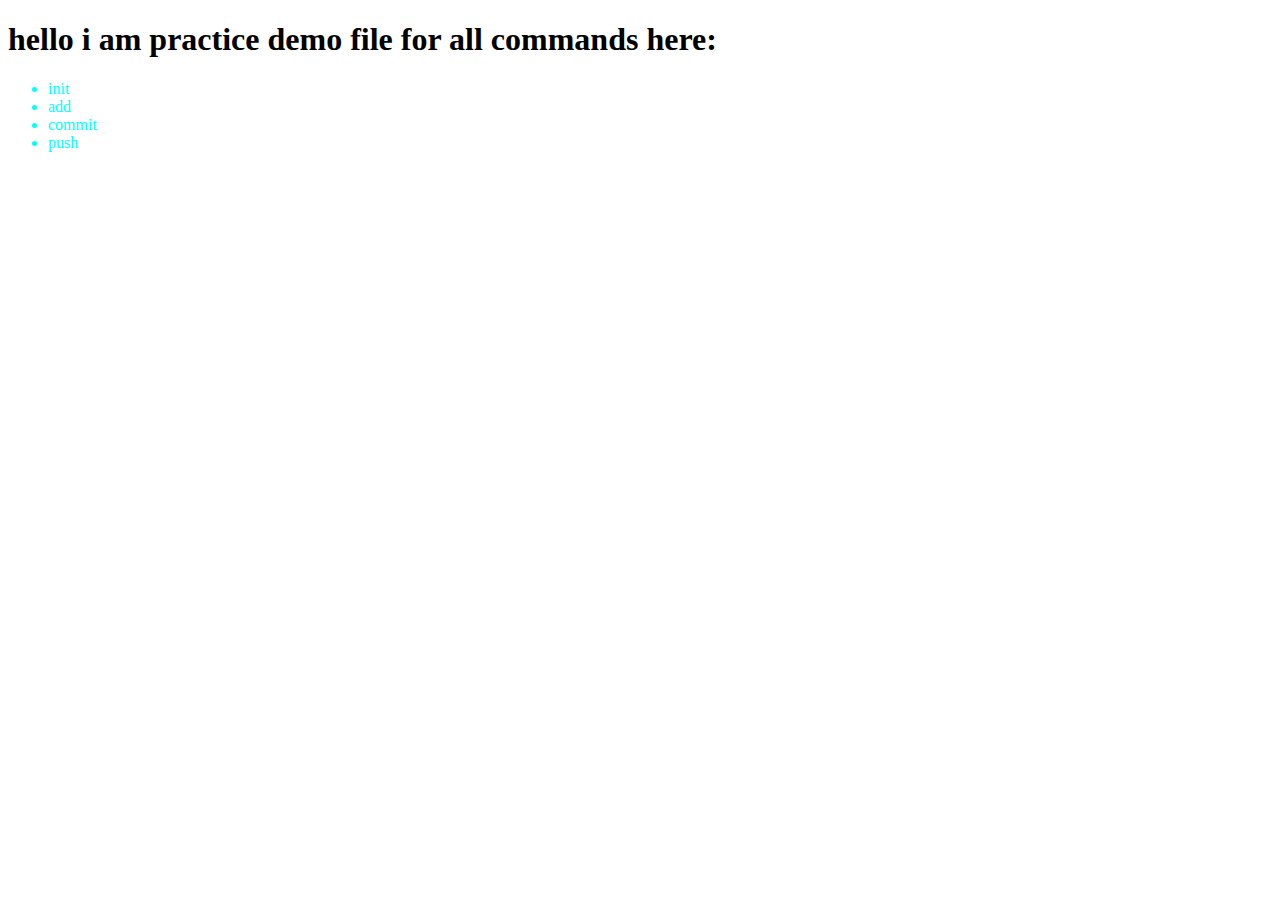
<file: home.html>
<!DOCTYPE html>
<html>

<head>
    <link rel="stylesheet" href="style.css">
</head>
<body>


<h1> hello i am practice demo file for all commands here:</h1>
<ul>
    <li> init</li>
    <li> add</li>
    <li> commit</li>
    <li> push</li>
</ul>

</body>


</html>
</file>
<file: style.css>
h1
{
    color:bule;
}
li
{
    color:aqua;
}
</file>
